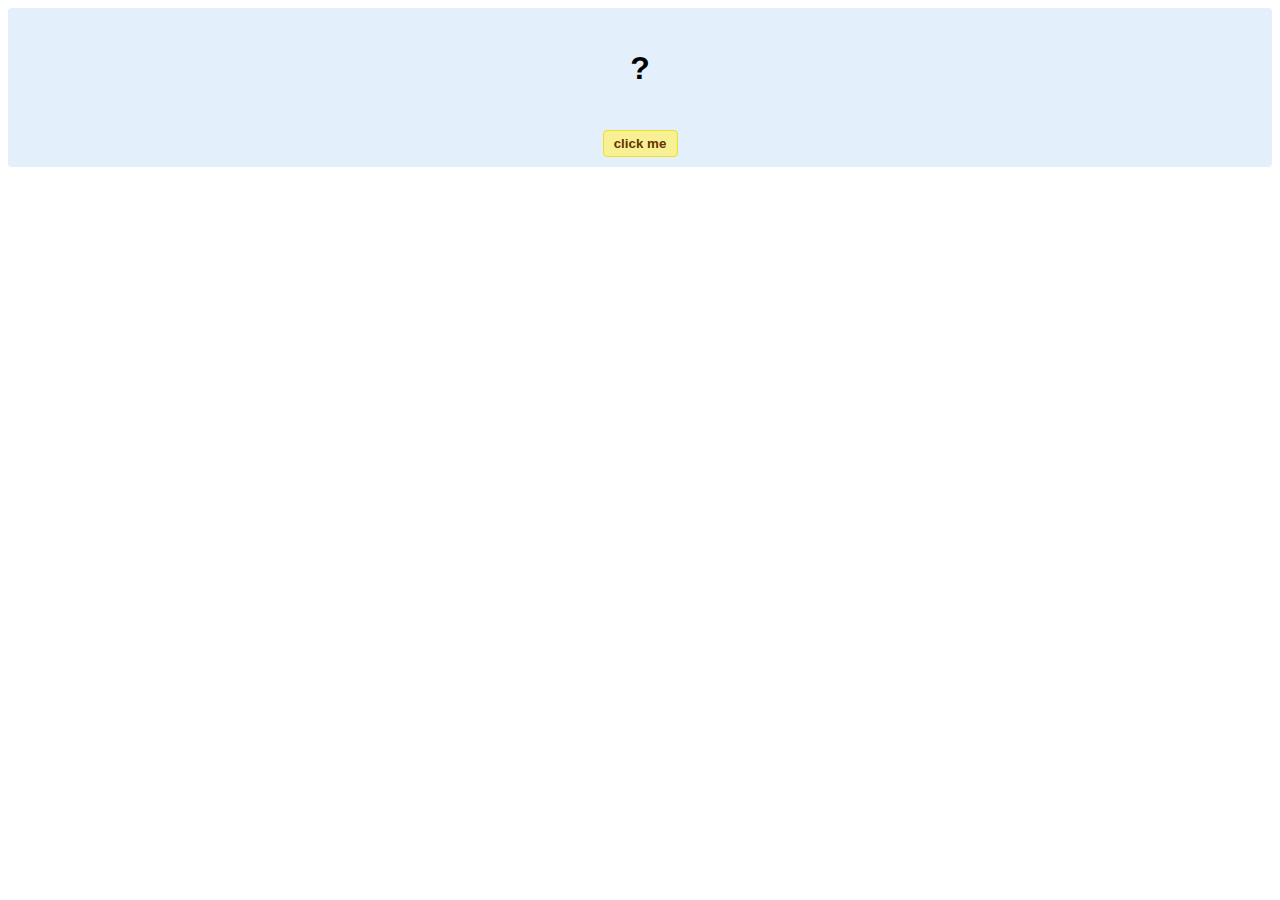
<file: class_01/hello-world.html>
<!DOCTYPE html>
<!-- HTML5 Hello world by kirupa - http://www.kirupa.com/html5/getting_your_feet_wet_html5_pg1.htm -->
<html lang="en-us">

<head>
<meta charset="utf-8">
<title>Hello...</title>
<style type="text/css">
#mainContent {
	font-family: Arial, Helvetica, sans-serif;
	font-size: xx-large;
	font-weight: bold;
	background-color: #E3F0FB;
	border-radius: 4px;
	padding: 10px;
	text-align: center;
}
.buttonStyle {
	border-radius: 4px;
	border: thin solid #F0E020;
	padding: 5px;
	background-color: #F8F094;
	font-family: "Segoe UI", Tahoma, Geneva, Verdana, sans-serif;
	font-weight: bold;
	color: #663300;
	width: 75px;
}

.buttonStyle:hover {
	border: thin solid #FFCC00;
	background-color: #FCF9D6;
	color: #996633;
	cursor: pointer;
}
.buttonStyle:active {
	border: thin solid #99CC00;
	background-color: #F5FFD2;
	color: #669900;
	cursor: pointer;
}

</style>
</head>

<body>
<div id="mainContent">
<p id="helloText">?</p>
<button id="clickButton" class="buttonStyle">click me</button>
</div>
<script> 
var myButton = document.getElementById("clickButton");
var myText = document.getElementById("helloText");

myButton.addEventListener('click', doSomething, false)

function doSomething() {
	myText.textContent = "hello, world!";
}
</script>

</body>
</html>
</file>
